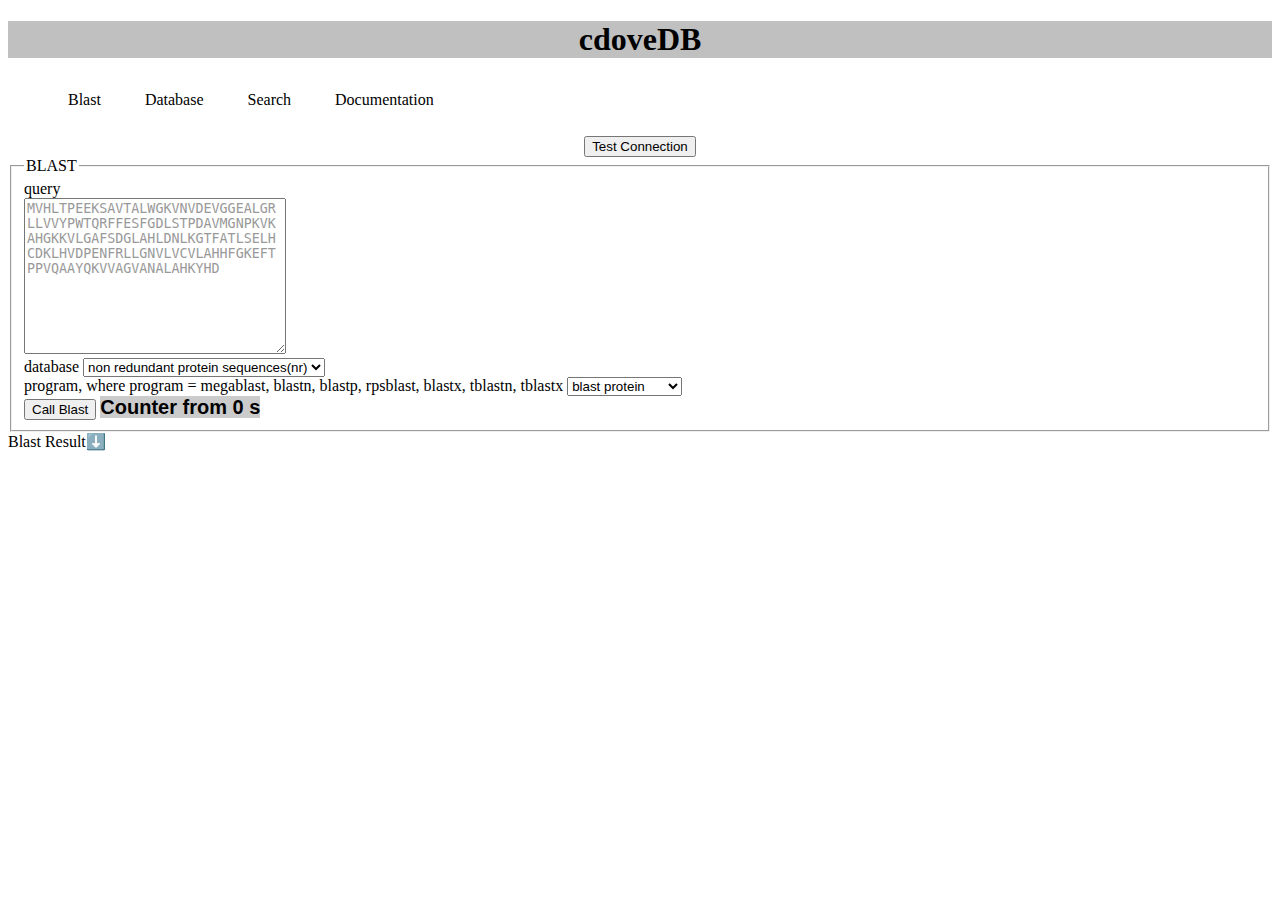
<file: index.html>
<!DOCTYPE html>
<html lang="en">
<head>
    <style>
    @import "nav.css";
    h1 {
        text-align: center;
        background-color: #c0c0c0;
    }
    #tickLabel{
        font-size: 20px;
        font-weight: bold;
        font-family: sans-serif;
        color: #000000;
        background-color: #cbcbcb;
    }
</style>
<script>
    async function MyBlast() {
        const program = document.getElementById('program').value;
        const database = document.getElementById('db').value;
        const query = document.getElementById('query').value;
        let RID = '';
        let RTOE = '';
        const url = 'http://blast.ncbi.nlm.nih.gov/blast/Blast.cgi';
        const urlTotal = url+`?CMD=Put&PROGRAM=${program}&DATABASE=${database}&QUERY=${query}`;
        let startTime = new Date().getTime()
        let currentTime;
        fetch(urlTotal, {
            method: 'POST',
            headers: {
                'Content-Type': 'application/x-www-form-urlencoded'
            },
        })
            .then(response => response.text())
            .then(result => {
                const parser = new DOMParser();
                const doc = parser.parseFromString(result, 'text/html');
                RID = doc.querySelector("#rid").value;
                RTOE = result.match(/^    RTOE = (.*$)/m)[1];
                console.log(`Blast work ID is: ${RID}`)
                console.log(`Expected waiting time: ${RTOE}`);
                document.getElementById('expectTime').innerHTML = `Expected waiting time: ${RTOE}`;
                let pollInterval = setInterval(() => {
                    fetch(`${url}?CMD=Get&FORMAT_OBJECT=SearchInfo&RID=${RID}`)
                        .then(response => response.text())
                        .then(data => {
                            currentTime = new Date().getTime();
                            let difference = (currentTime - startTime)/1000;
                            let m = Math.floor(difference)
                            let mm = m % 60
                            let f = Math.floor(m / 60)
                            let ff = f % 60
                            document.getElementById('tickLabel').innerHTML = `${ff} min${mm} sec`;
                            if (data.match(/^\s+Status=WAITING$/m)) {
                                console.log('Searching...');
                            } else if (data.match(/^\s+Status=FAILED$/m)) {
                                console.error(`Search ${RID} failed; please report to blast-help@ncbi.nlm.nih.gov.`);
                                clearInterval(pollInterval);
                            } else if (data.match(/^\s+Status=UNKNOWN$/m)) {
                                console.error(`Search ${rid} expired.`);
                                clearInterval(pollInterval);
                            } else if (data.match(/^\s+Status=READY$/m) && data.match(/^\s+ThereAreHits=yes$/m)) {
                                clearInterval(pollInterval);
                                // clearInterval(ticker);
                                fetch(`${url}?CMD=Get&FORMAT_TYPE=Text&RID=${RID}`)
                                    .then(response => response.text())
                                    .then(data => {
                                        console.log(data);
                                        document.getElementById('blastResult').innerHTML = data;
                                    });
                            } else if (data.match(/^\s+Status=READY$/m)) {
                                console.log('No hits found.');
                                clearInterval(pollInterval);
                            } else {
                                console.error('Something unexpected happened.');
                                clearInterval(pollInterval);
                            }
                        });
                }, 5000);
            })
            .catch(error => console.error(error));

    }
</script>
    <meta charset="UTF-8">
    <title>cdoveDB</title>
</head>
<body>
<h1>cdoveDB</h1>
<!-- navigation bar -->
<ul id="nav">
    <li><a href="index.html">Blast</a></li>
    <li><a href="database.html">Database</a></li>
    <li><a href="databaseWithGlimpse.php">Search</a></li>
    <li><a href="documentation.html">Documentation</a></li>
</ul>
<div style="text-align: center;">
<form action="index.php" method="post" id="testCon">
    <input type="submit" name = 'submit' value='Test Connection'>
</form>
</div>
<fieldset>
    <legend>BLAST</legend>
<form>
    <label for="query">query<br></label>
    <textarea rows="10" cols="30"  
    onFocus="if(value==defaultValue){this.style.color='#000'}" 
    onBlur="if(!value){value=defaultValue; this.style.color='#999'}" 
    style="color:#999" name="query" id="query">MVHLTPEEKSAVTALWGKVNVDEVGGEALGRLLVVYPWTQRFFESFGDLSTPDAVMGNPKVKAHGKKVLGAFSDGLAHLDNLKGTFATLSELHCDKLHVDPENFRLLGNVLVCVLAHHFGKEFTPPVQAAYQKVVAGVANALAHKYHD</textarea><br>
    <label>database
        <select id="db">
            <option value="nr" selected>non redundant protein sequences(nr)</option>
            <option value="nt" >Nucleotide collection(nr/nt)</option>
        </select>
        <br>
    </label>
    <label>program, where program = megablast, blastn, blastp, rpsblast, blastx, tblastn, tblastx
        <select id="program">
            <option value="blastp" selected>blast protein</option>
            <option value="blastn" >blast nucleotide</option>
        </select>
        <br>
    </label>
    <button type="button" onclick="MyBlast()">Call Blast</button>
    <label id="expectTime"></label>
    <label id="tickLabel">Counter from 0 s</label>
</form>
</fieldset>
<label>Blast Result⬇️</label>
<div id="blastResult"></div>
</body>
</html>
</file>
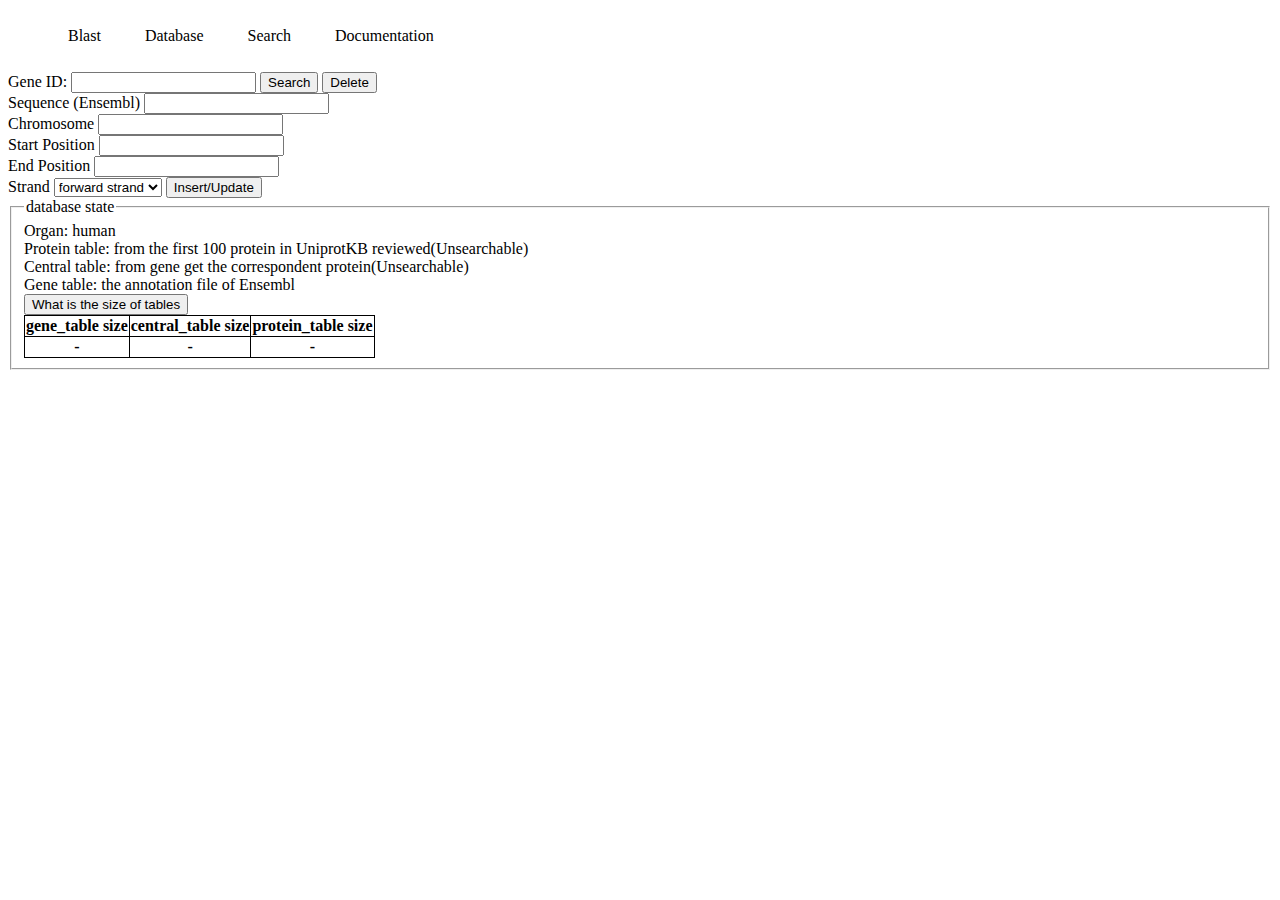
<file: database.html>
<!DOCTYPE html>
<style>
    @import "nav.css";
</style>
<html lang="en">
<head>
    <meta charset="UTF-8">
    <title>Database Operate</title>
</head>
<body>
<script src="databaseDisplay.php"></script>
<script>
    function show(){document.getElementById("geneTableSize").innerHTML = geneTableSize;
        document.getElementById("centralTableSize").innerHTML = centralTableSize;
        document.getElementById("proteinTableSize").innerHTML = proteinTableSize;
    }
    </script>
<ul id="nav">
    <li><a href="index.html">Blast</a></li>
    <li><a href="database.html">Database</a></li>
    <li><a href="databaseWithGlimpse.php">Search</a></li>
    <li><a href="documentation.html">Documentation</a></li>
</ul>
<form action="database.php" method="post" target=database>
    Gene ID: <label>
    <input type="text" name="gene_id"/>
    <input type="submit" name = "search" value="Search"/>
    <input type="submit" name = "delete" value="Delete"/>
</label><BR>
    Sequence (Ensembl)<label>
    <input type="text" name="gene_seq"/>
</label><BR>
    Chromosome <label>
    <input type="text" name="gene_chr"/>
</label><BR>
    Start Position <label>
    <input type="text" name="gene_start"/>
</label><BR>
    End Position <label>
    <input type="text" name="gene_end"/>
</label><BR>
    Strand <label>
    <select name="direction">
        <option value="+" selected>forward strand</option>
        <option value="-" >reverse strand</option>
    </select>
    <input type="submit" name = "submit" value="Insert/Update"/>

</label><BR>
</form>
<fieldset>
    <legend>database state</legend>
    Organ: human<br>
    Protein table: from the first 100 protein in UniprotKB reviewed(Unsearchable)<br>
    Central table: from gene get the correspondent protein(Unsearchable)<br>
    Gene table: the annotation file of Ensembl<br>
    <button onclick="show()">What is the size of tables</button>
    <div style="text-align: center;" id="databaseDisplay">
        <table>
            <tr>
                <th>gene_table size</th>
                <th>central_table size</th>
                <th>protein_table size</th>
            </tr>
            <tr>
                <th><label id="geneTableSize">-</label></th>
                <th><label id="centralTableSize">-</label></th>
                <th><label id="proteinTableSize">-</label></th>
            </tr>
        </table>
    </div>
</fieldset>
</body>
</html>
</file>
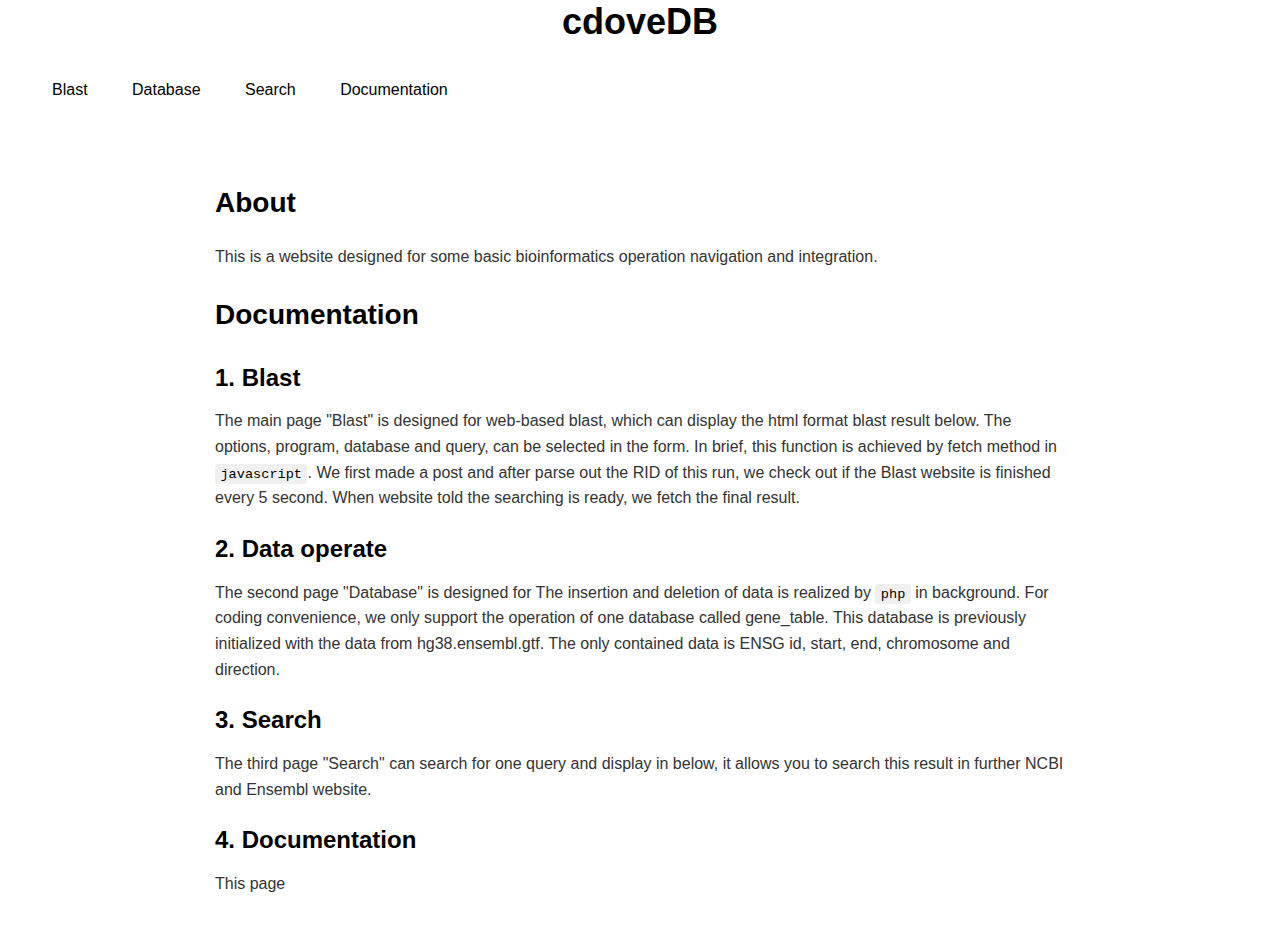
<file: documentation.html>
<!DOCTYPE html><html><head>
      <title>documentation</title>
      <meta charset="utf-8">
      <meta name="viewport" content="width=device-width, initial-scale=1.0">
      
      <link rel="stylesheet" href="file:////homestudent/s202228011215031/.vscode-server/extensions/shd101wyy.markdown-preview-enhanced-0.6.8/node_modules/@shd101wyy/mume/dependencies/katex/katex.min.css">
      
      
      
      
      
      
      
      
      
      <style>
@import "nav.css";
code[class*="language-"],
pre[class*="language-"] {
  color: #333;
  background: none;
  font-family: Consolas, "Liberation Mono", Menlo, Courier, monospace;
  text-align: left;
  white-space: pre;
  word-spacing: normal;
  word-break: normal;
  word-wrap: normal;
  line-height: 1.4;

  -moz-tab-size: 8;
  -o-tab-size: 8;
  tab-size: 8;

  -webkit-hyphens: none;
  -moz-hyphens: none;
  -ms-hyphens: none;
  hyphens: none;
}

/* Code blocks */
pre[class*="language-"] {
  padding: .8em;
  overflow: auto;
  /* border: 1px solid #ddd; */
  border-radius: 3px;
  /* background: #fff; */
  background: #f5f5f5;
}

/* Inline code */
:not(pre) > code[class*="language-"] {
  padding: .1em;
  border-radius: .3em;
  white-space: normal;
  background: #f5f5f5;
}

.token.comment,
.token.blockquote {
  color: #969896;
}

.token.cdata {
  color: #183691;
}

.token.doctype,
.token.punctuation,
.token.variable,
.token.macro.property {
  color: #333;
}

.token.operator,
.token.important,
.token.keyword,
.token.rule,
.token.builtin {
  color: #a71d5d;
}

.token.string,
.token.url,
.token.regex,
.token.attr-value {
  color: #183691;
}

.token.property,
.token.number,
.token.boolean,
.token.entity,
.token.atrule,
.token.constant,
.token.symbol,
.token.command,
.token.code {
  color: #0086b3;
}

.token.tag,
.token.selector,
.token.prolog {
  color: #63a35c;
}

.token.function,
.token.namespace,
.token.pseudo-element,
.token.class,
.token.class-name,
.token.pseudo-class,
.token.id,
.token.url-reference .token.variable,
.token.attr-name {
  color: #795da3;
}

.token.entity {
  cursor: help;
}

.token.title,
.token.title .token.punctuation {
  font-weight: bold;
  color: #1d3e81;
}

.token.list {
  color: #ed6a43;
}

.token.inserted {
  background-color: #eaffea;
  color: #55a532;
}

.token.deleted {
  background-color: #ffecec;
  color: #bd2c00;
}

.token.bold {
  font-weight: bold;
}

.token.italic {
  font-style: italic;
}


/* JSON */
.language-json .token.property {
  color: #183691;
}

.language-markup .token.tag .token.punctuation {
  color: #333;
}

/* CSS */
code.language-css,
.language-css .token.function {
  color: #0086b3;
}

/* YAML */
.language-yaml .token.atrule {
  color: #63a35c;
}

code.language-yaml {
  color: #183691;
}

/* Ruby */
.language-ruby .token.function {
  color: #333;
}

/* Markdown */
.language-markdown .token.url {
  color: #795da3;
}

/* Makefile */
.language-makefile .token.symbol {
  color: #795da3;
}

.language-makefile .token.variable {
  color: #183691;
}

.language-makefile .token.builtin {
  color: #0086b3;
}

/* Bash */
.language-bash .token.keyword {
  color: #0086b3;
}

/* highlight */
pre[data-line] {
  position: relative;
  padding: 1em 0 1em 3em;
}
pre[data-line] .line-highlight-wrapper {
  position: absolute;
  top: 0;
  left: 0;
  background-color: transparent;
  display: block;
  width: 100%;
}

pre[data-line] .line-highlight {
  position: absolute;
  left: 0;
  right: 0;
  padding: inherit 0;
  margin-top: 1em;
  background: hsla(24, 20%, 50%,.08);
  background: linear-gradient(to right, hsla(24, 20%, 50%,.1) 70%, hsla(24, 20%, 50%,0));
  pointer-events: none;
  line-height: inherit;
  white-space: pre;
}

pre[data-line] .line-highlight:before, 
pre[data-line] .line-highlight[data-end]:after {
  content: attr(data-start);
  position: absolute;
  top: .4em;
  left: .6em;
  min-width: 1em;
  padding: 0 .5em;
  background-color: hsla(24, 20%, 50%,.4);
  color: hsl(24, 20%, 95%);
  font: bold 65%/1.5 sans-serif;
  text-align: center;
  vertical-align: .3em;
  border-radius: 999px;
  text-shadow: none;
  box-shadow: 0 1px white;
}

pre[data-line] .line-highlight[data-end]:after {
  content: attr(data-end);
  top: auto;
  bottom: .4em;
}html body{font-family:"Helvetica Neue",Helvetica,"Segoe UI",Arial,freesans,sans-serif;font-size:16px;line-height:1.6;color:#333;background-color:#fff;overflow:initial;box-sizing:border-box;word-wrap:break-word}html body>:first-child{margin-top:0}html body h1,html body h2,html body h3,html body h4,html body h5,html body h6{line-height:1.2;margin-top:1em;margin-bottom:16px;color:#000}html body h1{font-size:2.25em;font-weight:300;padding-bottom:.3em}html body h2{font-size:1.75em;font-weight:400;padding-bottom:.3em}html body h3{font-size:1.5em;font-weight:500}html body h4{font-size:1.25em;font-weight:600}html body h5{font-size:1.1em;font-weight:600}html body h6{font-size:1em;font-weight:600}html body h1,html body h2,html body h3,html body h4,html body h5{font-weight:600}html body h5{font-size:1em}html body h6{color:#5c5c5c}html body strong{color:#000}html body del{color:#5c5c5c}html body a:not([href]){color:inherit;text-decoration:none}html body a{color:#08c;text-decoration:none}html body a:hover{color:#00a3f5;text-decoration:none}html body img{max-width:100%}html body>p{margin-top:0;margin-bottom:16px;word-wrap:break-word}html body>ul,html body>ol{margin-bottom:16px}html body ul,html body ol{padding-left:2em}html body ul.no-list,html body ol.no-list{padding:0;list-style-type:none}html body ul ul,html body ul ol,html body ol ol,html body ol ul{margin-top:0;margin-bottom:0}html body li{margin-bottom:0}html body li.task-list-item{list-style:none}html body li>p{margin-top:0;margin-bottom:0}html body .task-list-item-checkbox{margin:0 .2em .25em -1.8em;vertical-align:middle}html body .task-list-item-checkbox:hover{cursor:pointer}html body blockquote{margin:16px 0;font-size:inherit;padding:0 15px;color:#5c5c5c;background-color:#f0f0f0;border-left:4px solid #d6d6d6}html body blockquote>:first-child{margin-top:0}html body blockquote>:last-child{margin-bottom:0}html body hr{height:4px;margin:32px 0;background-color:#d6d6d6;border:0 none}html body table{margin:10px 0 15px 0;border-collapse:collapse;border-spacing:0;display:block;width:100%;overflow:auto;word-break:normal;word-break:keep-all}html body table th{font-weight:bold;color:#000}html body table td,html body table th{border:1px solid #d6d6d6;padding:6px 13px}html body dl{padding:0}html body dl dt{padding:0;margin-top:16px;font-size:1em;font-style:italic;font-weight:bold}html body dl dd{padding:0 16px;margin-bottom:16px}html body code{font-family:Menlo,Monaco,Consolas,'Courier New',monospace;font-size:.85em !important;color:#000;background-color:#f0f0f0;border-radius:3px;padding:.2em 0}html body code::before,html body code::after{letter-spacing:-0.2em;content:"\00a0"}html body pre>code{padding:0;margin:0;font-size:.85em !important;word-break:normal;white-space:pre;background:transparent;border:0}html body .highlight{margin-bottom:16px}html body .highlight pre,html body pre{padding:1em;overflow:auto;font-size:.85em !important;line-height:1.45;border:#d6d6d6;border-radius:3px}html body .highlight pre{margin-bottom:0;word-break:normal}html body pre code,html body pre tt{display:inline;max-width:initial;padding:0;margin:0;overflow:initial;line-height:inherit;word-wrap:normal;background-color:transparent;border:0}html body pre code:before,html body pre tt:before,html body pre code:after,html body pre tt:after{content:normal}html body p,html body blockquote,html body ul,html body ol,html body dl,html body pre{margin-top:0;margin-bottom:16px}html body kbd{color:#000;border:1px solid #d6d6d6;border-bottom:2px solid #c7c7c7;padding:2px 4px;background-color:#f0f0f0;border-radius:3px}@media print{html body{background-color:#fff}html body h1,html body h2,html body h3,html body h4,html body h5,html body h6{color:#000;page-break-after:avoid}html body blockquote{color:#5c5c5c}html body pre{page-break-inside:avoid}html body table{display:table}html body img{display:block;max-width:100%;max-height:100%}html body pre,html body code{word-wrap:break-word;white-space:pre}}.markdown-preview{width:100%;height:100%;box-sizing:border-box}.markdown-preview .pagebreak,.markdown-preview .newpage{page-break-before:always}.markdown-preview pre.line-numbers{position:relative;padding-left:3.8em;counter-reset:linenumber}.markdown-preview pre.line-numbers>code{position:relative}.markdown-preview pre.line-numbers .line-numbers-rows{position:absolute;pointer-events:none;top:1em;font-size:100%;left:0;width:3em;letter-spacing:-1px;border-right:1px solid #999;-webkit-user-select:none;-moz-user-select:none;-ms-user-select:none;user-select:none}.markdown-preview pre.line-numbers .line-numbers-rows>span{pointer-events:none;display:block;counter-increment:linenumber}.markdown-preview pre.line-numbers .line-numbers-rows>span:before{content:counter(linenumber);color:#999;display:block;padding-right:.8em;text-align:right}.markdown-preview .mathjax-exps .MathJax_Display{text-align:center !important}.markdown-preview:not([for="preview"]) .code-chunk .btn-group{display:none}.markdown-preview:not([for="preview"]) .code-chunk .status{display:none}.markdown-preview:not([for="preview"]) .code-chunk .output-div{margin-bottom:16px}.markdown-preview .md-toc{padding:0}.markdown-preview .md-toc .md-toc-link-wrapper .md-toc-link{display:inline;padding:.25rem 0}.markdown-preview .md-toc .md-toc-link-wrapper .md-toc-link p,.markdown-preview .md-toc .md-toc-link-wrapper .md-toc-link div{display:inline}.markdown-preview .md-toc .md-toc-link-wrapper.highlighted .md-toc-link{font-weight:800}.scrollbar-style::-webkit-scrollbar{width:8px}.scrollbar-style::-webkit-scrollbar-track{border-radius:10px;background-color:transparent}.scrollbar-style::-webkit-scrollbar-thumb{border-radius:5px;background-color:rgba(150,150,150,0.66);border:4px solid rgba(150,150,150,0.66);background-clip:content-box}html body[for="html-export"]:not([data-presentation-mode]){position:relative;width:100%;height:100%;top:0;left:0;margin:0;padding:0;overflow:auto}html body[for="html-export"]:not([data-presentation-mode]) .markdown-preview{position:relative;top:0}@media screen and (min-width:914px){html body[for="html-export"]:not([data-presentation-mode]) .markdown-preview{padding:2em calc(50% - 457px + 2em)}}@media screen and (max-width:914px){html body[for="html-export"]:not([data-presentation-mode]) .markdown-preview{padding:2em}}@media screen and (max-width:450px){html body[for="html-export"]:not([data-presentation-mode]) .markdown-preview{font-size:14px !important;padding:1em}}@media print{html body[for="html-export"]:not([data-presentation-mode]) #sidebar-toc-btn{display:none}}html body[for="html-export"]:not([data-presentation-mode]) #sidebar-toc-btn{position:fixed;bottom:8px;left:8px;font-size:28px;cursor:pointer;color:inherit;z-index:99;width:32px;text-align:center;opacity:.4}html body[for="html-export"]:not([data-presentation-mode])[html-show-sidebar-toc] #sidebar-toc-btn{opacity:1}html body[for="html-export"]:not([data-presentation-mode])[html-show-sidebar-toc] .md-sidebar-toc{position:fixed;top:0;left:0;width:300px;height:100%;padding:32px 0 48px 0;font-size:14px;box-shadow:0 0 4px rgba(150,150,150,0.33);box-sizing:border-box;overflow:auto;background-color:inherit}html body[for="html-export"]:not([data-presentation-mode])[html-show-sidebar-toc] .md-sidebar-toc::-webkit-scrollbar{width:8px}html body[for="html-export"]:not([data-presentation-mode])[html-show-sidebar-toc] .md-sidebar-toc::-webkit-scrollbar-track{border-radius:10px;background-color:transparent}html body[for="html-export"]:not([data-presentation-mode])[html-show-sidebar-toc] .md-sidebar-toc::-webkit-scrollbar-thumb{border-radius:5px;background-color:rgba(150,150,150,0.66);border:4px solid rgba(150,150,150,0.66);background-clip:content-box}html body[for="html-export"]:not([data-presentation-mode])[html-show-sidebar-toc] .md-sidebar-toc a{text-decoration:none}html body[for="html-export"]:not([data-presentation-mode])[html-show-sidebar-toc] .md-sidebar-toc .md-toc{padding:0 16px}html body[for="html-export"]:not([data-presentation-mode])[html-show-sidebar-toc] .md-sidebar-toc .md-toc .md-toc-link-wrapper .md-toc-link{display:inline;padding:.25rem 0}html body[for="html-export"]:not([data-presentation-mode])[html-show-sidebar-toc] .md-sidebar-toc .md-toc .md-toc-link-wrapper .md-toc-link p,html body[for="html-export"]:not([data-presentation-mode])[html-show-sidebar-toc] .md-sidebar-toc .md-toc .md-toc-link-wrapper .md-toc-link div{display:inline}html body[for="html-export"]:not([data-presentation-mode])[html-show-sidebar-toc] .md-sidebar-toc .md-toc .md-toc-link-wrapper.highlighted .md-toc-link{font-weight:800}html body[for="html-export"]:not([data-presentation-mode])[html-show-sidebar-toc] .markdown-preview{left:300px;width:calc(100% -  300px);padding:2em calc(50% - 457px -  300px/2);margin:0;box-sizing:border-box}@media screen and (max-width:1274px){html body[for="html-export"]:not([data-presentation-mode])[html-show-sidebar-toc] .markdown-preview{padding:2em}}@media screen and (max-width:450px){html body[for="html-export"]:not([data-presentation-mode])[html-show-sidebar-toc] .markdown-preview{width:100%}}html body[for="html-export"]:not([data-presentation-mode]):not([html-show-sidebar-toc]) .markdown-preview{left:50%;transform:translateX(-50%)}html body[for="html-export"]:not([data-presentation-mode]):not([html-show-sidebar-toc]) .md-sidebar-toc{display:none}
/* Please visit the URL below for more information: */
/*   https://shd101wyy.github.io/markdown-preview-enhanced/#/customize-css */

      </style>
    </head>
    <body for="html-export">
    <h1 style="text-align: center;">cdoveDB</h1>
    <ul id="nav">
        <li><a href="index.html">Blast</a></li>
        <li><a href="database.html">Database</a></li>
        <li><a href="databaseWithGlimpse.php">Search</a></li>
        <li><a href="documentation.html">Documentation</a></li>
    </ul>
      <div class="mume markdown-preview  ">
      <h2 class="mume-header" id="about">About</h2>

<p>This is a website designed for some basic bioinformatics operation navigation and integration.</p>
<h2 class="mume-header" id="documentation">Documentation</h2>

<h3 class="mume-header" id="1-blast">1. Blast</h3>

<p>The main page &quot;Blast&quot; is designed for web-based blast, which can display the html format blast result below. The options, program, database and query, can be selected in the form. In brief, this function is achieved by fetch method in <code>javascript</code>. We first made a post and after parse out the RID of this run, we check out if the Blast website is finished every 5 second. When website told the searching is ready, we fetch the final result.</p>
<h3 class="mume-header" id="2-data-operate">2. Data operate</h3>

<p>The second page &quot;Database&quot; is designed for The insertion and deletion of data is realized by <code>php</code> in background. For coding convenience, we only support the operation of one database called gene_table. This database is previously initialized with the data from hg38.ensembl.gtf. The only contained data is ENSG id, start, end, chromosome and direction.</p>
<h3 class="mume-header" id="3-search">3. Search</h3>

<p>The third page &quot;Search&quot; can search for one query and display in below, it allows you to search this result in further NCBI and Ensembl website.</p>
<h3 class="mume-header" id="4-documentation">4. Documentation</h3>

<p>This page</p>

      </div>
      
      
    
    
    
    
    
    
    
    
  
    </body></html>
</file>
